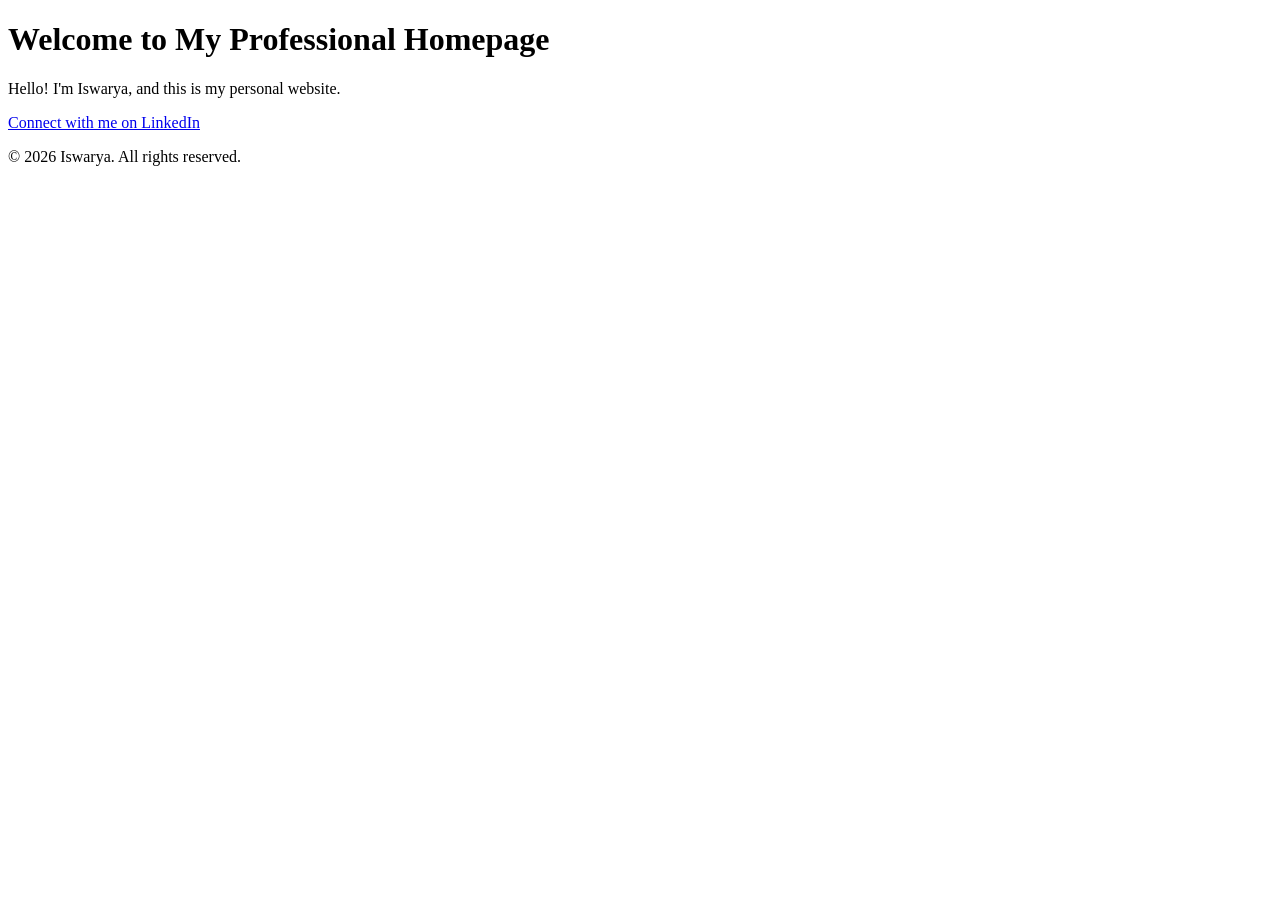
<file: index.html>
<!DOCTYPE html>
<html lang="en">
<head>
    <meta charset="UTF-8">
    <meta name="viewport" content="width=device-width, initial-scale=1.0">
    <title>Welcome to My Homepage</title>
    <link rel="stylesheet" href="styles.css">
</head>
<body>
    <header>
        <h1>Welcome to My Professional Homepage</h1>
        <p>Hello! I'm Iswarya, and this is my personal website.</p>
        <a href="http://linkedin.com/in/iswarya">Connect with me on LinkedIn</a>
    </header>
    <footer>
        <p>&copy; 2026 Iswarya. All rights reserved.</p>
    </footer>
</body>
</html>
</file>
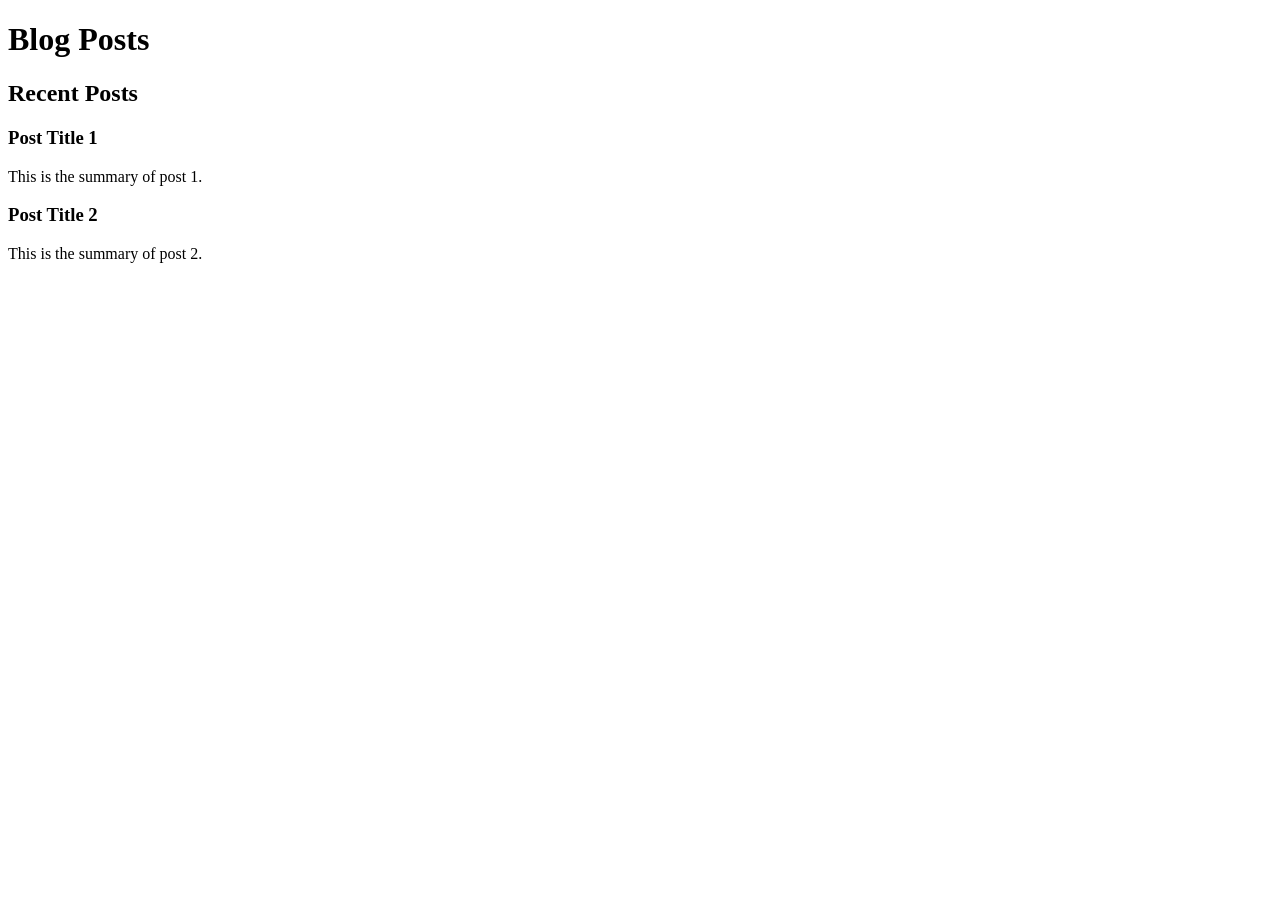
<file: blog.html>
<!DOCTYPE html>
<html lang="en">
<head>
    <meta charset="UTF-8">
    <meta name="viewport" content="width=device-width, initial-scale=1.0">
    <title>Blog</title>
</head>
<body>
    <h1>Blog Posts</h1>
    <section id="posts">
        <h2>Recent Posts</h2>
        <article>
            <h3>Post Title 1</h3>
            <p>This is the summary of post 1.</p>
        </article>
        <article>
            <h3>Post Title 2</h3>
            <p>This is the summary of post 2.</p>
        </article>
        <!-- Add more posts as needed -->
    </section>
</body>
</html>
</file>
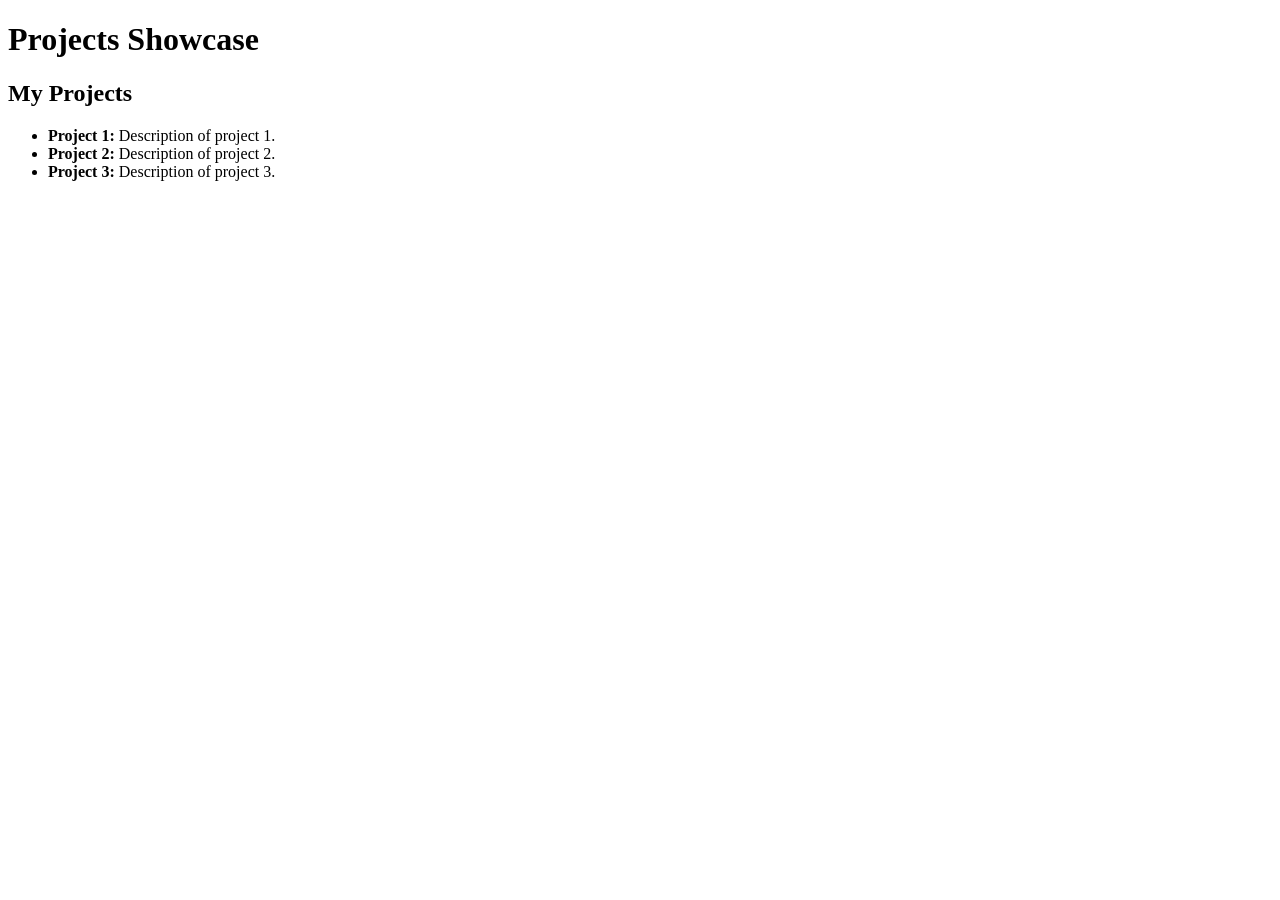
<file: projects.html>
<!DOCTYPE html>
<html lang="en">
<head>
    <meta charset="UTF-8">
    <meta name="viewport" content="width=device-width, initial-scale=1.0">
    <title>Projects Showcase</title>
</head>
<body>
    <h1>Projects Showcase</h1>
    <section id="projects">
        <h2>My Projects</h2>
        <ul>
            <li><strong>Project 1:</strong> Description of project 1.</li>
            <li><strong>Project 2:</strong> Description of project 2.</li>
            <li><strong>Project 3:</strong> Description of project 3.</li>
        </ul>
    </section>
</body>
</html>
</file>
<file: styles.css>
.container {
    width: 90%;
    max-width: 1200px;
    margin: 0 auto;
}

.header {
    background-color: #4CAF50;
    padding: 20px;
    text-align: center;
    color: white;
}

.navbar {
    display: flex;
    justify-content: center;
    background-color: #333;
}

.navbar a {
    padding: 14px 20px;
    text-decoration: none;
    color: white;
    text-align: center;
}

.navbar a:hover {
    background-color: #ddd;
    color: black;
}

.main {
    padding: 20px;
}

.footer {
    background-color: #333;
    color: white;
    text-align: center;
    padding: 10px 0;
}

@media screen and (max-width: 600px) {
    .navbar {
        flex-direction: column;
    }
}
</file>
